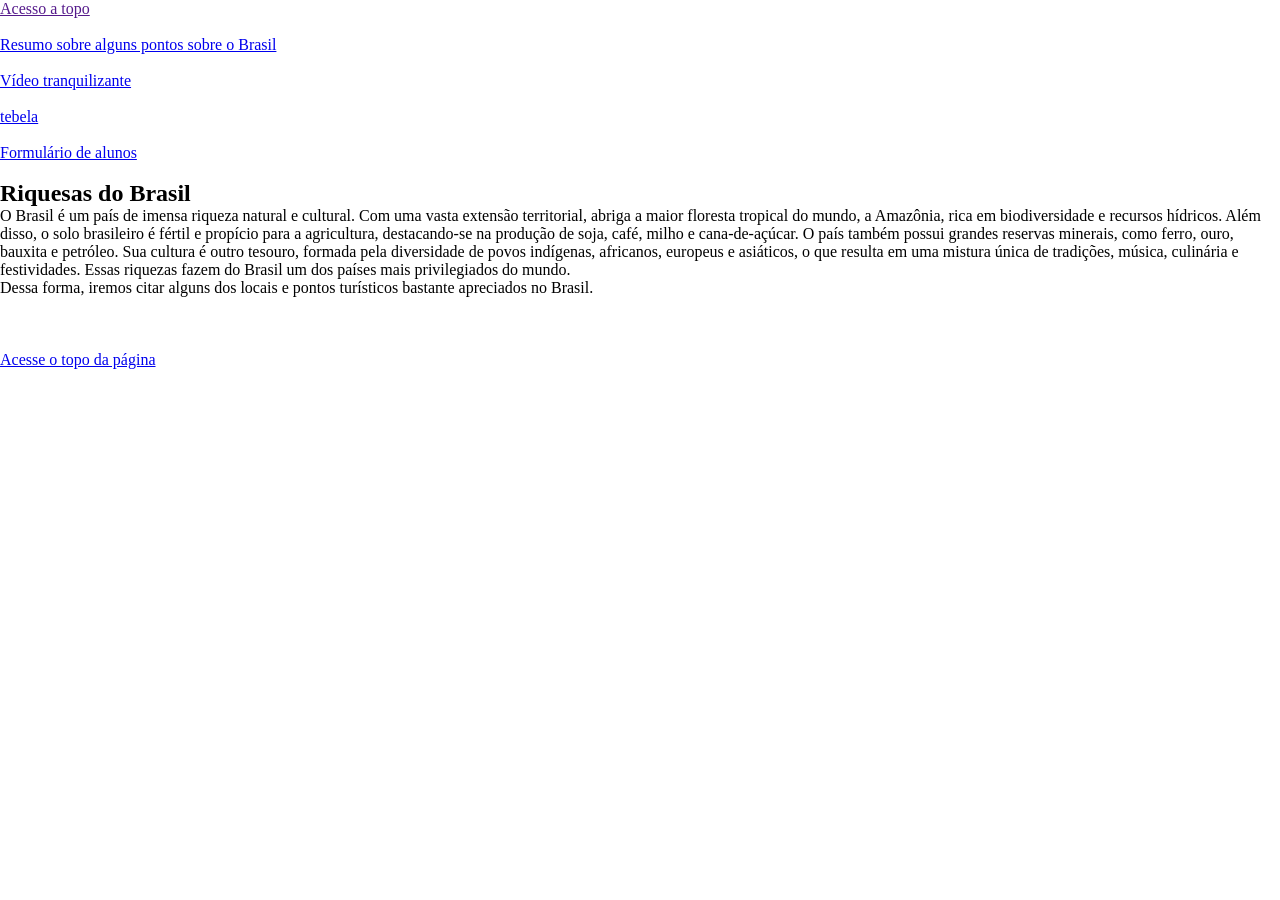
<file: index.html>
<!DOCTYPE html>
<html lang="pt-BR">
<head>
    <meta charset="UTF-8">
    <meta name="viewport" content="width=device-width, initial-scale=1.0">
    <title>Riquesas do Brasil</title>
    <!--Link do CSS-->
    <link rel="StyleSheet" type="text/css" href="style.css"/>
</head>
<body>
    <!--Âncora-->
    <h2 id="Secao1"></h2>
    <a href="">Acesso a topo</a>
    <br />
    <br />
    <!--Link das Páginas-->
<a href="./Páginas/pagina2.html" target="_blank">
    Resumo sobre alguns pontos sobre o Brasil
</a>
    <br />
    <br />
    <a href="./Páginas/pagina3.html" target="_blank">
        Vídeo tranquilizante
    </a>
        <br />
        <br />
        <a href="./Páginas/pagina4.html" target="_blank">
            tebela
        </a>
            <br />
            <br />
            <a href="./Páginas/pagina5.html" target="_blank">
                Formulário de alunos
            </a>
                <br />
                <br />
            <!--Texto e alguns elementos -->
    <!--Parágrafos e elementos de texto -->
    <h2>Riquesas do Brasil</h2>
    <p>
        O Brasil é um país de imensa riqueza natural e cultural. Com uma vasta extensão territorial, abriga a maior floresta tropical do mundo, a Amazônia, rica em biodiversidade e recursos hídricos. Além disso, o solo brasileiro é fértil e propício para a agricultura, destacando-se na produção de soja, café, milho e cana-de-açúcar. O país também possui grandes reservas minerais, como ferro, ouro, bauxita e petróleo. Sua cultura é outro tesouro, formada pela diversidade de povos indígenas, africanos, europeus e asiáticos, o que resulta em uma mistura única de tradições, música, culinária e festividades. Essas riquezas fazem do Brasil um dos países mais privilegiados do mundo.
    </p>
    <p>
        Dessa forma, iremos citar alguns dos locais e pontos turísticos bastante apreciados no Brasil.
    </p>
<br />
<br />
<br />
    <!--âncora-->
<a href="#Secao1">Acesse o topo da página</a>
</body>
</html>
</file>
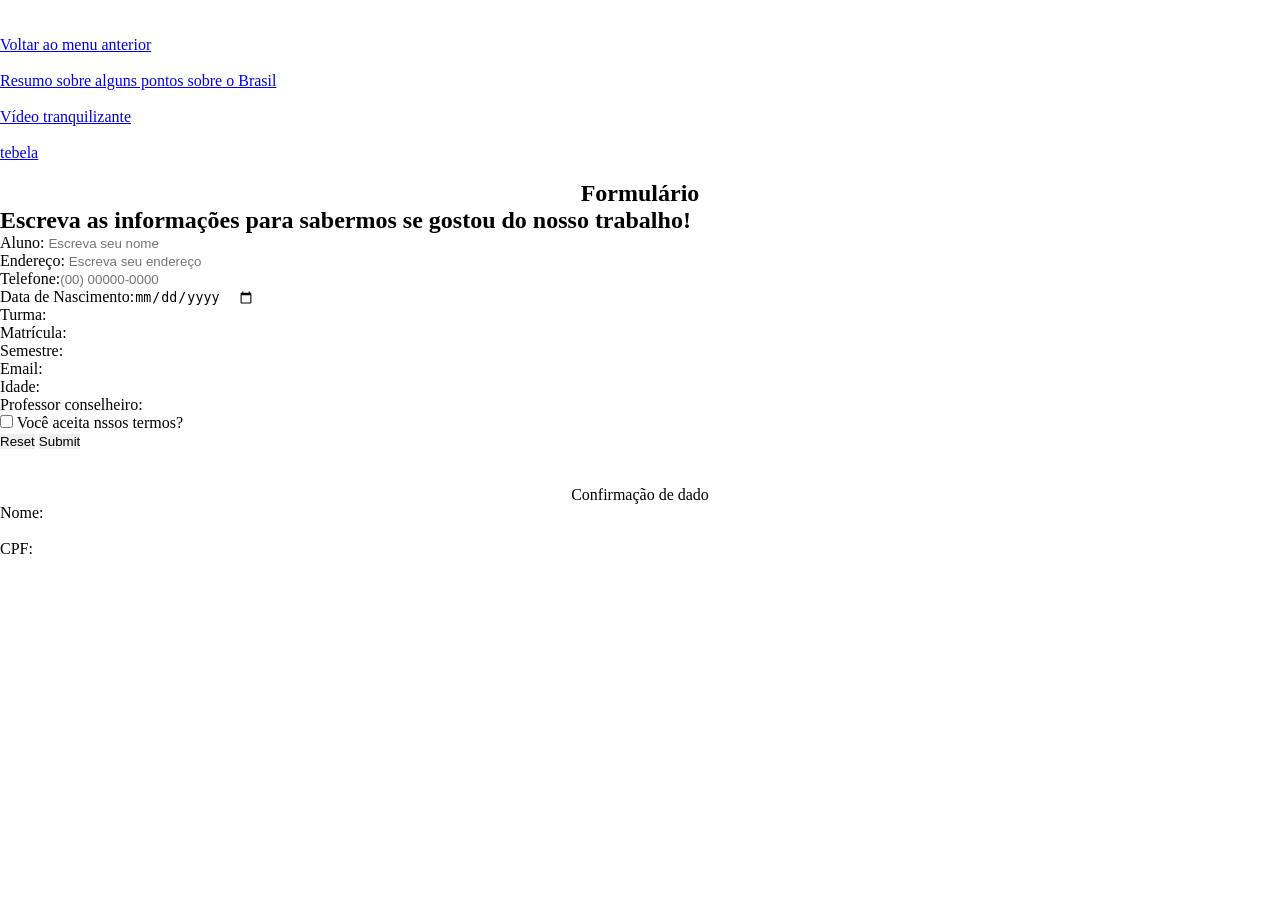
<file: Páginas/pagina5.html>
<!DOCTYPE html>
 <html lang="en">
 <head>
     <meta charset="UTF-8">
     <meta name="viewport" content="width=device-width, initial-scale=1.0">
     <title>Formulario</title>
     <link rel="StyleSheet" type="text/css" href="../style.css"/>
 </head>
 <body>
    <br />
    <br />
    <!--Link da página formulário-->
<a href="../style.css" target="_blank">
    Voltar ao menu anterior
</a>
<br />
<br />
<a href="./pagina2.html" target="_blank">
    Resumo sobre alguns pontos sobre o Brasil
</a>
<br />
<br />
<a href="./pagina3.html" target="_blank">
    Vídeo tranquilizante
</a>
<br />
<br />
<a href="./pagina4.html" target="_blank">
    tebela
</a>
<br />
<br />

     <!--Formulário-->
     <h2 align="center">Formulário</h2>
     <h2>Escreva as informações para sabermos se gostou do nosso trabalho!</h2>
     <form action="" method="post">
        <p>Aluno: <input type="text" name="anulo" placeholder="Escreva seu nome" size="60"/></p> 
        <p>Endereço: <input type="text" name="Endereço" placeholder="Escreva seu endereço" size="60"/></p>
        <p>Telefone:<input type="tel" placeholder="(00) 00000-0000" maxlength="11"/></p> 
        <p>Data de Nascimento:<input type="date"/></p> 
        <p>Turma: <input type="text" maxlength="8" /></p> 
        <p>Matrícula: <input type="number" maxlength="8" /></p> 
        <p>Semestre: <input type="number" maxlength="8" /></p> 
        <p>Email: <input type="email"/></p> 
        <p>Idade: <input type="number"/></p>
        <p>Professor conselheiro: <input type="text"/></p>
        <!--Estrutura de Checkbox-->
        <p>
         <input type="checkbox" name="termos"/>
         Você aceita nssos termos?
        </p>
        <input type="reset" name="reset"/>
        <input type="submit" name="submit"/>
     </form>
     <br />
     <br />
     <!--Fieldset-->
     <form>
         <fieldset>
             <legend>Confirmação de dado</legend>
             <label>Nome: <input type="text"/></label>
             <br />
             <br />
             <label>CPF: <input type="text"/></label>
         </fieldset>
     </form>
     
 </body>
 </html>
</file>
<file: style.css>
/*Importação de Fontes*/
@import url('https://fonts.googleapis.com/css2?family=Underdog&display=swap');
@import url('https://fonts.googleapis.com/css2?family=Bungee+Tint&display=swap');
/*Primeiros Passos da Linguagem*/
* {
    margin: 0 auto;
    padding: 0;
    border: 0;
}
body {
   
}
</file>
